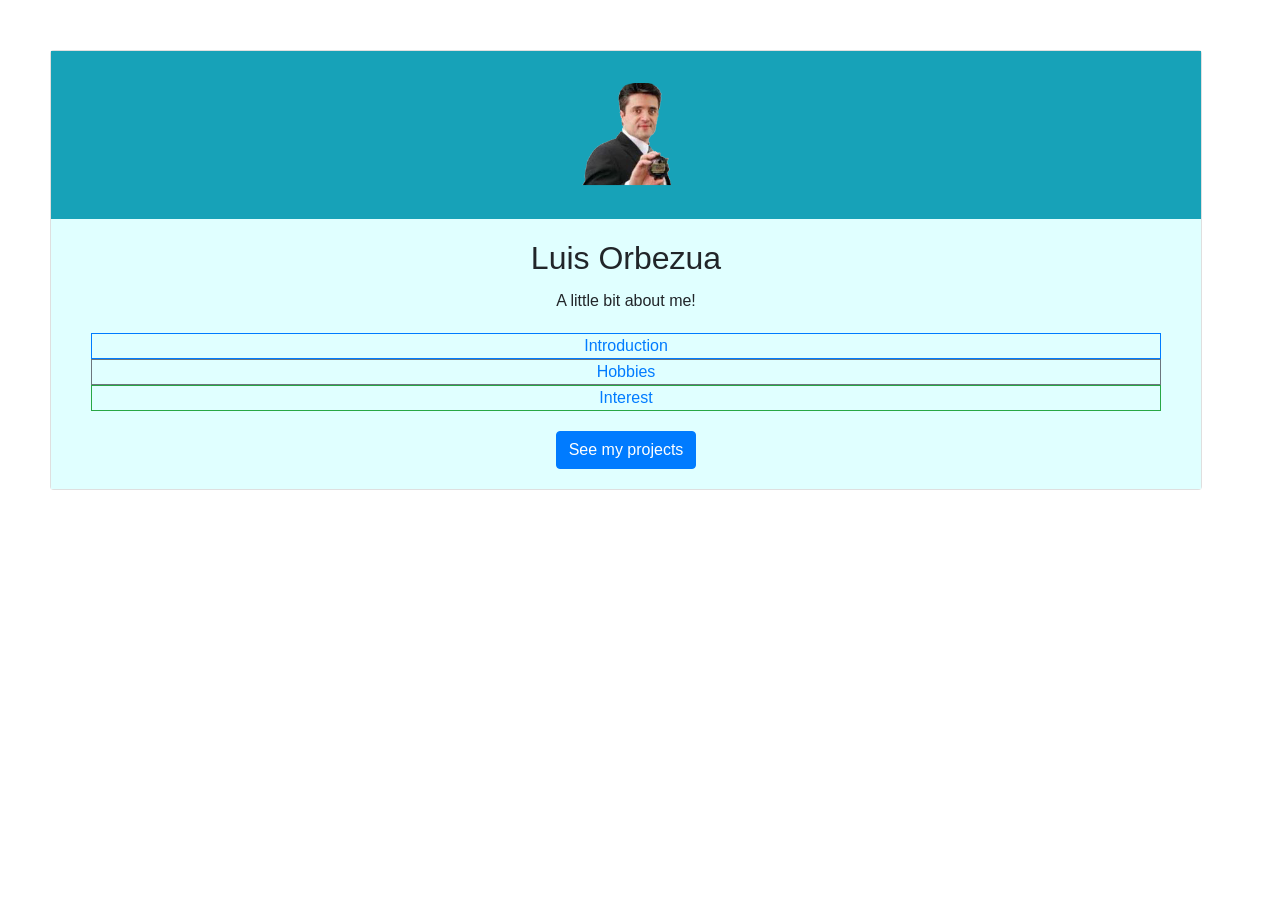
<file: index.html>
<!DOCTYPE html>
<html>
<head lang="en">
    <!--This is the CDN to connect with CSS and JS-->
    <link rel="stylesheet" href="css/main.css">
    <script
        type="text/javascript" src="js/mainjavascript.js">
    </script>
    <!--This is the CDN to connect with Jquery-->
    <script
        src="https://ajax.googleapis.com/ajax/libs/jquery/3.4.1/jquery.min.js">

    </script>
    <!--This is the CDN to connect with BootstrapCDN CSS-->
    <link href="https://stackpath.bootstrapcdn.com/bootstrap/4.4.1/css/bootstrap.min.css"
          rel="stylesheet" integrity="sha384-Vkoo8x4CGsO3+Hhxv8T/Q5PaXtkKtu6ug5TOeNV6gBiFeWPGFN9MuhOf23Q9Ifjh" crossorigin="anonymous">
    <!--This is the CDN to connect with BootstrapCDN Javascript-->
    <script src="https://stackpath.bootstrapcdn.com/bootstrap/4.4.1/js/bootstrap.min.js"
            integrity="sha384-wfSDF2E50Y2D1uUdj0O3uMBJnjuUD4Ih7YwaYd1iqfktj0Uod8GCExl3Og8ifwB6" crossorigin="anonymous"></script>
    <!--This is the CDN to connect with Jquery BootstrapCDN  Complete JavaScript Bundle-->
    <script src="https://stackpath.bootstrapcdn.com/bootstrap/4.4.1/js/bootstrap.bundle.min.js"
            integrity="sha384-6khuMg9gaYr5AxOqhkVIODVIvm9ynTT5J4V1cfthmT+emCG6yVmEZsRHdxlotUnm" crossorigin="anonymous"></script>

    <meta charset="UTF-8">
    <title>HTML-Side</title>
</head>


<body>
<div align="center" class="card widthPage">
    <div class="bg-info">
        <img src="images/Luis.png" class=" sizePicture" alt="...">
    </div>


    <div class="card-body colorInfo">
        <h2 class="card-title">Luis Orbezua</h2>
        <p class="card-text">A little bit about me!</p>
        <div style="margin: 20px">
            <div class="box-body">
                <div class="box-group" id="accordion">
                    <div class="panel box box-primary">


                        <div id="div1" class="div box-header with-border border border-primary ">
                            <a data-toggle="collapse" data-parent="#accordion" href="#collapseOne">
                                Introduction
                            </a>

                        </div>
                        <div id="collapseOne" class="panel-collapse collapse in">
                            <div class="box-body">
                                My name is Luis Orbezua.
                                I came here from Europe, I am from the Basque country, this is located in the North of
                                Spain and South West of France.
                                I live with my family here in the USA.
                                I am now in my last year of my schooling.
                                My son is in Russia and he is able to speak with me every week on Sunday, which for him
                                is Monday.

                            </div>
                        </div>

                        <div class="div box-header with-border border border-secondary">
                            <a data-toggle="collapse" data-parent="#accordion" href="#collapseTwo">
                                Hobbies
                            </a>
                        </div>
                        <div id="collapseTwo" class="panel-collapse collapse in">
                            <div class="box-body">
                                I love reading about history and enjoy cooking and speaking with my children.
                                I like to run, but no more than 3 to 5 miles a day.
                                I like going to the gym to burn energy or to help me relax.
                                I also enjoy looking at pictures from different countries.

                            </div>
                        </div>


                        <div class="div box-header with-border border border-success" id="div3">
                            <a data-toggle="collapse" data-parent="#accordion" href="#collapseThree">
                                Interest
                            </a>
                        </div>
                        <div id="collapseThree" class="panel-collapse collapse in">
                            <div class="box-body">
                               Right  now I am interested in Cybersecurity so I am studying Security+, SySA+,
                                Wireshark, Analizer and KeliLinux. It is not easy, but I am trying to learn
                                something new every day in order to progress my knowledge.
                            </div>
                        </div>
                    </div>
                </div>
            </div>

        </div>
        <a href="https://orbezualuisbyui.github.io/landingPageLuisO/topics.html" target="_blank" class="btn btn-primary">See my projects</a>

    </div>
</div>


</body>
</html>
</file>
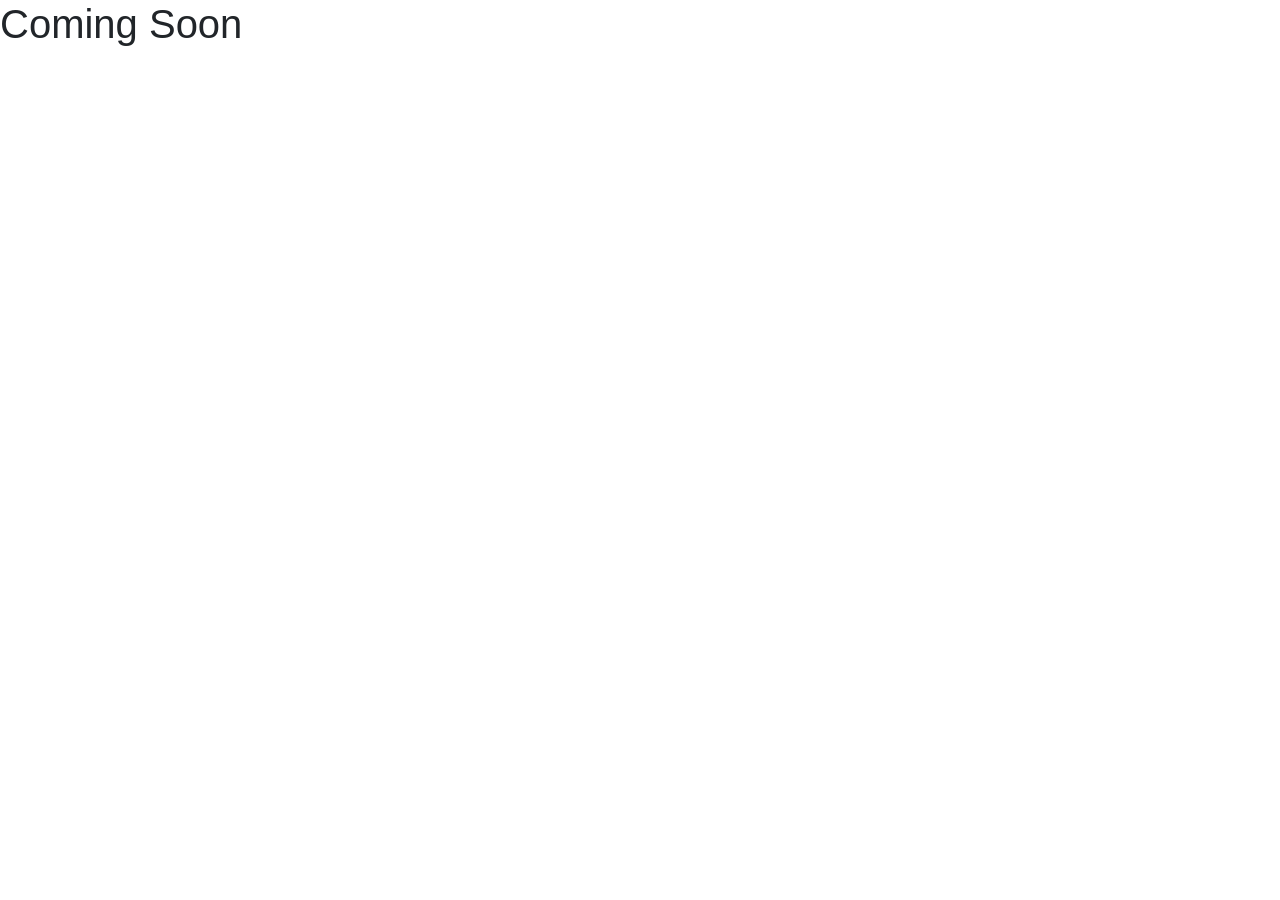
<file: topics.html>
<!DOCTYPE html>
<html>
<head lang="en">
    <!--This is the CDN to connect with CSS and JS-->
    <link rel="stylesheet" href="css/main.css?<?php echo time(); ?>">
    <script
        type="text/javascript" src="js/mainjavascript.js">
    </script>
    <!--This is the CDN to connect with Jquery-->
    <script
        src="https://ajax.googleapis.com/ajax/libs/jquery/3.4.1/jquery.min.js">

    </script>
    <!--This is the CDN to connect with BootstrapCDN CSS-->
    <link href="https://stackpath.bootstrapcdn.com/bootstrap/4.4.1/css/bootstrap.min.css"
          rel="stylesheet" integrity="sha384-Vkoo8x4CGsO3+Hhxv8T/Q5PaXtkKtu6ug5TOeNV6gBiFeWPGFN9MuhOf23Q9Ifjh" crossorigin="anonymous">
    <!--This is the CDN to connect with BootstrapCDN Javascript-->
    <script src="https://stackpath.bootstrapcdn.com/bootstrap/4.4.1/js/bootstrap.min.js"
            integrity="sha384-wfSDF2E50Y2D1uUdj0O3uMBJnjuUD4Ih7YwaYd1iqfktj0Uod8GCExl3Og8ifwB6" crossorigin="anonymous"></script>
    <!--This is the CDN to connect with Jquery BootstrapCDN  Complete JavaScript Bundle-->
    <script src="https://stackpath.bootstrapcdn.com/bootstrap/4.4.1/js/bootstrap.bundle.min.js"
            integrity="sha384-6khuMg9gaYr5AxOqhkVIODVIvm9ynTT5J4V1cfthmT+emCG6yVmEZsRHdxlotUnm" crossorigin="anonymous"></script>

    <meta charset="UTF-8">
    <title>HTML-Side</title>
</head>


<body>
<h1>Coming Soon</h1>

</body>
</html>
</file>
<file: css/main.css>
.widthPage{
    width: 90%;
    margin: 50px;


}

.sizePicture{
    width: 100px;
    margin-top: 25px;
    margin-bottom: 25px;
}

.colorInfo{
    background-color: lightcyan;
}

.colorButton{
    color: white;
}
</file>
